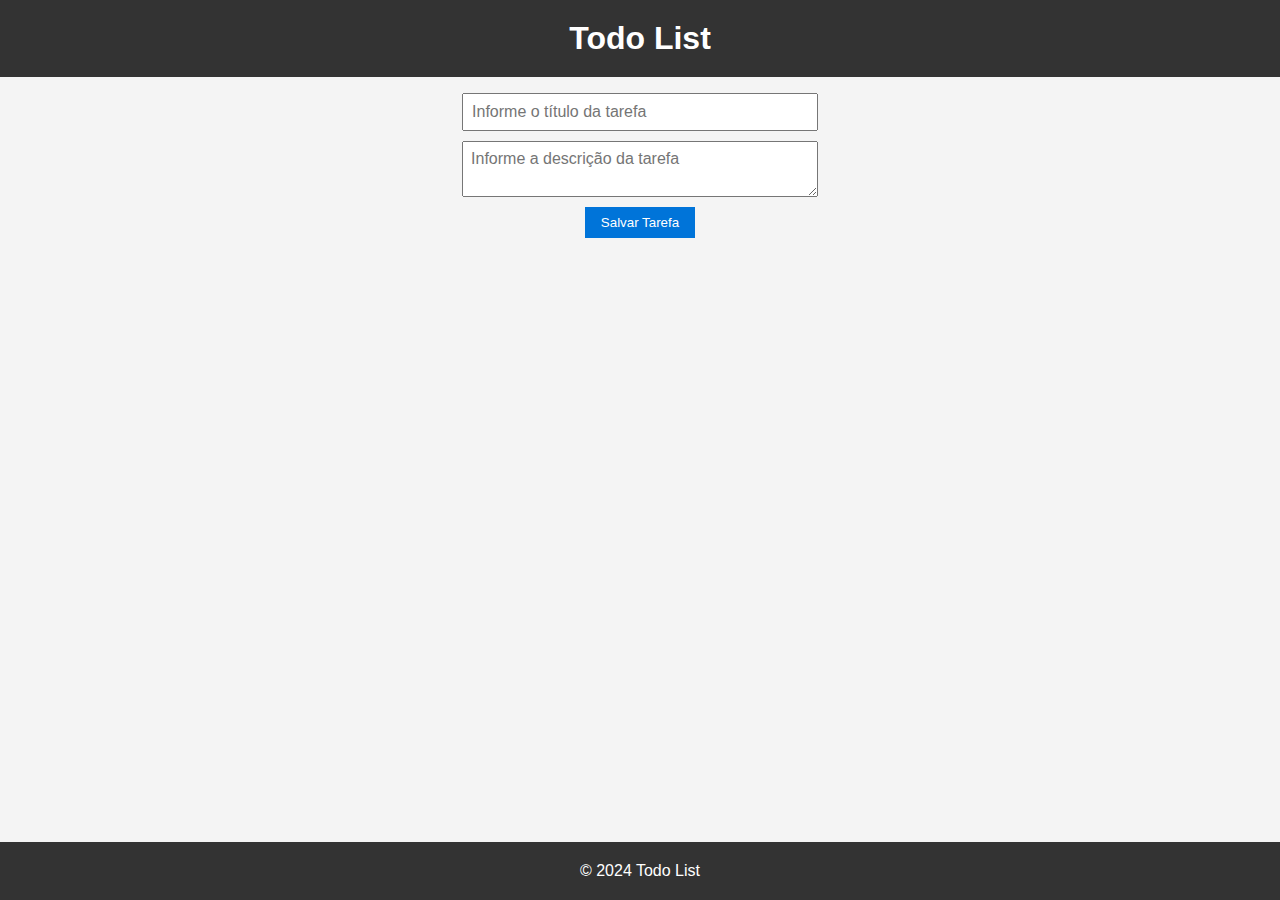
<file: todo/index.html>
<!DOCTYPE html>
<html lang="pt-br">

<head>
  <meta charset="UTF-8" />
  <meta name="viewport" content="width=device-width, initial-scale=1.0" />
  <title>Todo List</title>
  <link rel="stylesheet" href="./styles.css" />
</head>

<body>
  <div class="container">
    <header>
      <h1>Todo List</h1>
    </header>
    <main>
      <dialog>
        <form id="editTaskForm" onsubmit="editTask(event)">
          <input type="text" name="editTitle" id="editTitle" required placeholder="Informe o título da tarefa" />
          <textarea id="editDescription" name="editDescription" required
            placeholder="Informe a descrição da tarefa"></textarea>
          <div>
            <button type="submit">Editar Tarefa</button>
            <button type="button" onclick="closeDialog()">Cancelar</button>
          </div>
        </form>
      </dialog>
      <form id="taskForm" onsubmit="addTask(event)">
        <input type="text" name="title" id="taskTitle" required placeholder="Informe o título da tarefa" />
        <textarea id="taskDescription" name="description" required
          placeholder="Informe a descrição da tarefa"></textarea>
        <button type="submit">Salvar Tarefa</button>
      </form>
      <ul id="taskList"></ul>
    </main>
    <footer>&copy; 2024 Todo List</footer>
  </div>
  <script src="./index.js"></script>
</body>

</html>
</file>
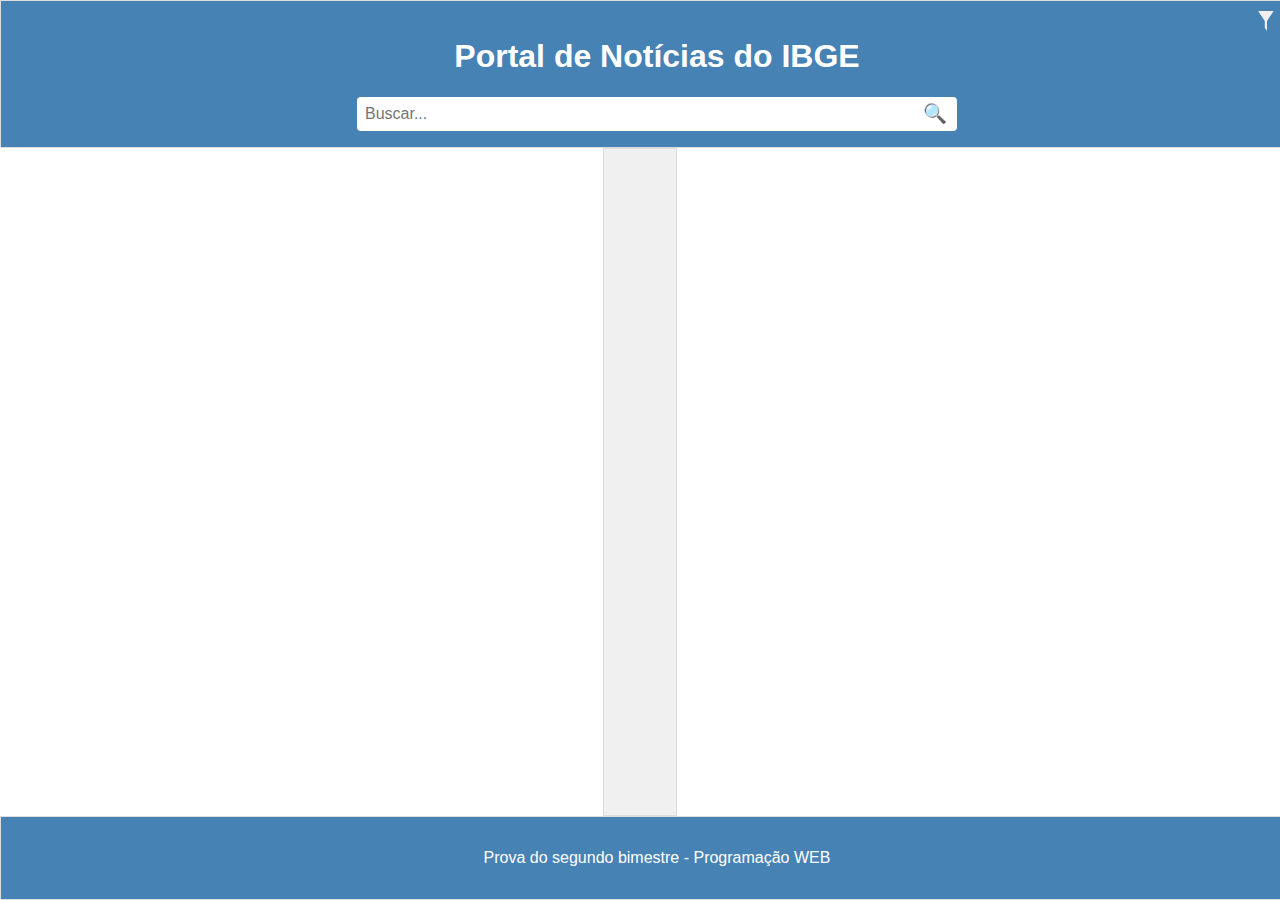
<file: Prova 2Bimestre/main.html>
<!DOCTYPE html>
<html lang="pt-br">
<head>
    <meta charset="UTF-8">
    <meta name="viewport" content="width=device-width, initial-scale=1.0">
    <title>Portal de Notícias</title>
    <link rel="stylesheet" href="styles.css">
</head>
<body>
    <header>
        <h1>Portal de Notícias do IBGE</h1>
        <form class="search-form" action="#" method="GET">
            <div class="search-container">
                <input type="text" placeholder="Buscar..." name="search" id="search-input">
                <button type="submit">🔍</button>
            </div>
        </form>
        <div class="filter-icon-container" onclick="toggleModal()">
            <svg width="20" height="20" fill="#f0f0f0" viewBox="0 0 80 90" focusable="false"
                xmlns="http://www.w3.org/2000/svg">
                <path d="m 0,0 30,45 0,30 10,15 0,-45 30,-45 Z"></path>
            </svg>
            <span id="filter-count" class="filter-count">0</span>
        </div>
    </header>
    
    <main id="news-container">
        <ul id="news-list"></ul>
        <ul id="pagination" class="pagination"></ul>
    </main>
    
    <footer>
        <p>Prova do segundo bimestre - Programação WEB</p>
    </footer>

    <dialog id="filter-modal">
        <form id="filter-form">
            <div class="modal-header">
                <h2>Filtros</h2>
                <button type="button" class="close-button" onclick="toggleModal()">X</button>
            </div>
            <div class="modal-content">
                <div class="form-group">
                    <label for="filter-type">Tipo:</label>
                    <select id="filter-type" name="type">
                        <option value="">Selecione</option>
                        <option value="noticia">Notícia</option>
                        <option value="release">Release</option>
                    </select>
                </div>
                <div class="form-group">
                    <label for="filter-quantity">Quantidade:</label>
                    <select id="filter-quantity" name="quantity">
                        <option value="5">5</option>
                        <option value="10" selected>10</option>
                        <option value="15">15</option>
                        <option value="20">20</option>
                        <option value="25">25</option>
                        <option value="30">30</option>
                    </select>
                </div>
                <div class="form-group">
                    <label for="filter-from">De:</label>
                    <input type="date" id="filter-from" name="from">
                </div>
                <div class="form-group">
                    <label for="filter-to">Até:</label>
                    <input type="date" id="filter-to" name="to">
                </div>
            </div>
            <div class="modal-footer">
                <button type="button" onclick="applyFilters()">Aplicar</button>
            </div>
        </form>
    </dialog>
    

    <script src="scripts.js"></script>
</body>
</html>
</file>
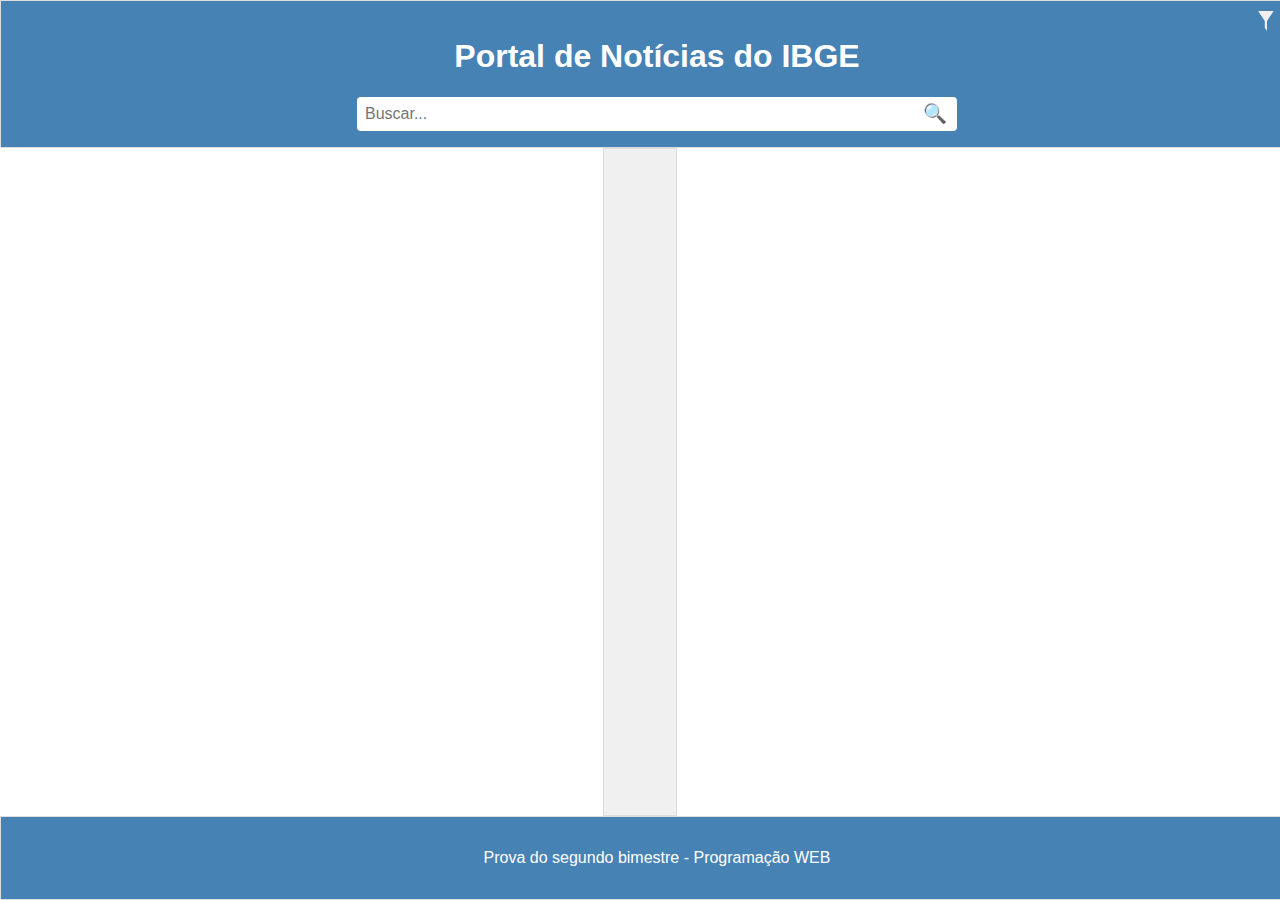
<file: src/main.html>
<!DOCTYPE html>
<html lang="pt-br">
<head>
    <meta charset="UTF-8">
    <meta name="viewport" content="width=device-width, initial-scale=1.0">
    <title>Portal de Notícias</title>
    <link rel="stylesheet" href="styles.css">
</head>
<body>
    <header>
        <h1>Portal de Notícias do IBGE</h1>
        <form class="search-form" action="#" method="GET">
            <div class="search-container">
                <input type="text" placeholder="Buscar..." name="search" id="search-input">
                <button type="submit">🔍</button>
            </div>
        </form>
        <div class="filter-icon-container" onclick="toggleModal()">
            <svg width="20" height="20" fill="#f0f0f0" viewBox="0 0 80 90" focusable="false"
                xmlns="http://www.w3.org/2000/svg">
                <path d="m 0,0 30,45 0,30 10,15 0,-45 30,-45 Z"></path>
            </svg>
            <span id="filter-count" class="filter-count">0</span>
        </div>
    </header>
    
    <main id="news-container">
        <ul id="news-list"></ul>
        <ul id="pagination" class="pagination"></ul>
    </main>
    
    <footer>
        <p>Prova do segundo bimestre - Programação WEB</p>
    </footer>

    <dialog id="filter-modal">
        <form id="filter-form">
            <div class="modal-header">
                <h2>Filtros</h2>
                <button type="button" class="close-button" onclick="toggleModal()">X</button>
            </div>
            <div class="modal-content">
                <div class="form-group">
                    <label for="filter-type">Tipo:</label>
                    <select id="filter-type" name="type">
                        <option value="">Selecione</option>
                        <option value="noticia">Notícia</option>
                        <option value="release">Release</option>
                    </select>
                </div>
                <div class="form-group">
                    <label for="filter-quantity">Quantidade:</label>
                    <select id="filter-quantity" name="quantity">
                        <option value="5">5</option>
                        <option value="10" selected>10</option>
                        <option value="15">15</option>
                        <option value="20">20</option>
                        <option value="25">25</option>
                        <option value="30">30</option>
                    </select>
                </div>
                <div class="form-group">
                    <label for="filter-from">De:</label>
                    <input type="date" id="filter-from" name="from">
                </div>
                <div class="form-group">
                    <label for="filter-to">Até:</label>
                    <input type="date" id="filter-to" name="to">
                </div>
            </div>
            <div class="modal-footer">
                <button type="button" onclick="applyFilters()">Aplicar</button>
            </div>
        </form>
    </dialog>

    <script src="scripts.js"></script>
</body>
</html>
</file>
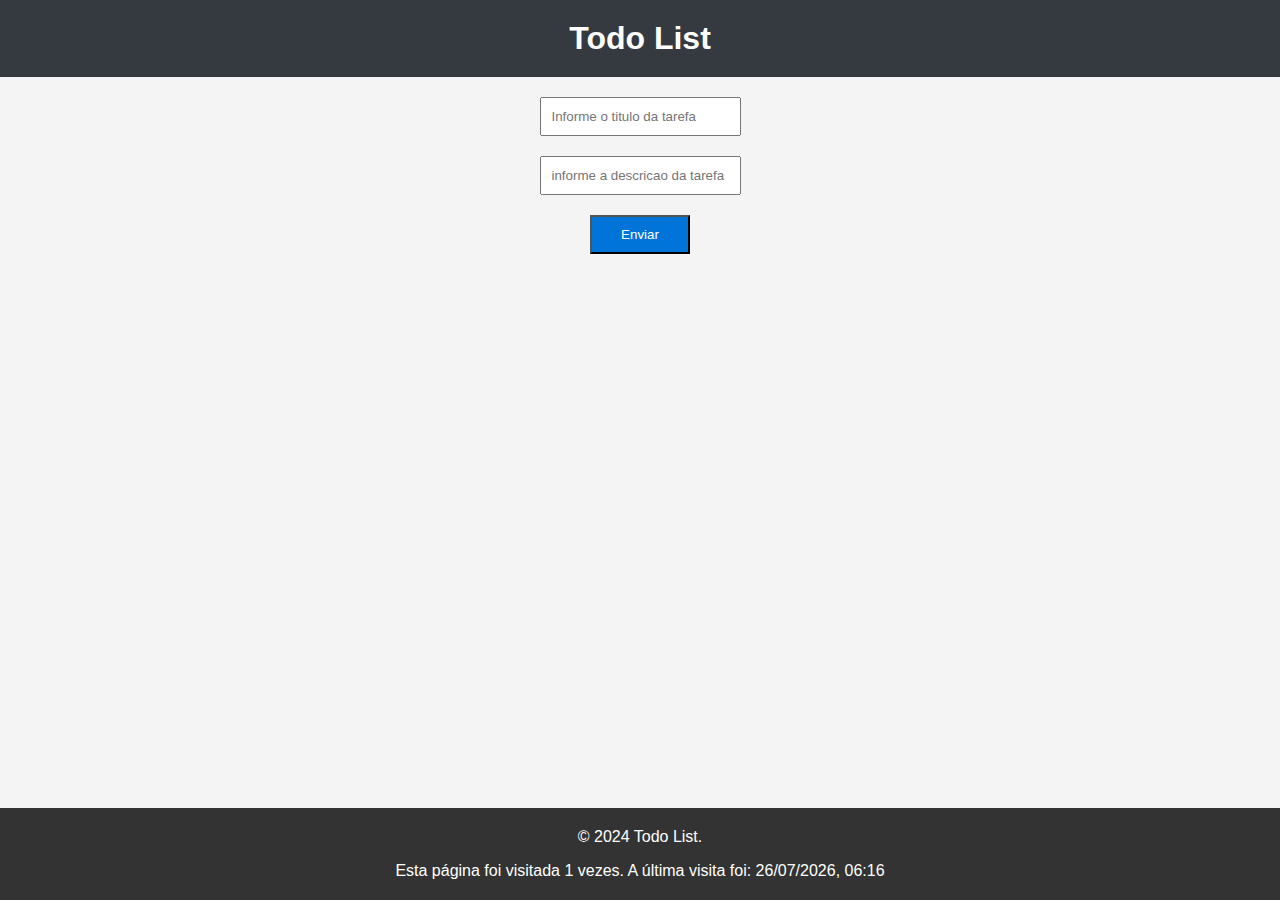
<file: To list/Tolist.html>
<!DOCTYPE html>
<html lang="en">

<head>
    <meta charset="UTF-8">
    <meta name="viewport" content="width=device-width, initial-scale=1.0">
    <title>Document</title>
    <link rel="stylesheet" href="Tolist.css">
</head>

<body>
    <header id="headerTodolist">
        <h1>Todo List</h1>
    </header>

    <main>
        <form name="meu-form" onsubmit="enviar(event)">
            <div class="form-field">
                <input type="text" name="tarefa" placeholder="Informe o titulo da tarefa" />
            </div>
            <div class="form-descricao">
                <input type="text" name="descricao" placeholder="informe a descricao da tarefa" />
            </div>
            <button type="submit">Enviar</button>
        </form>
    </main>

    <div id="lista-tarefas">

    </div>

    <footer aria-label="Rodapé">
        <p aria-label="Copyright">
            &copy; 2024 Todo List.
        </p>
    </footer>
    <script src="Tolist.js"></script>

</body>

</html>
</file>
<file: Prova 2Bimestre/styles.css>
body {
    margin: 0;
    font-family: Arial, sans-serif;
    display: grid;
    grid-template-rows: auto 1fr auto;
    height: 100vh;
    overflow-x: hidden; /* Remove horizontal scrolling */
}

header, footer {
    background-color: #4682b4;
    color: white;
    padding: 1em;
    text-align: center;
    position: relative;
    width: 100%;
}

main {
    background-color: #f0f0f0;
    padding: 1em;
    max-width: 100ch;
    margin: 0 auto;
    box-sizing: border-box;
}

header, main, footer {
    border: 1px solid #ddd;
}

.search-form {
    display: flex;
    justify-content: center;
    margin-top: 1em;
    padding: 0 1em;
}

.search-container {
    display: flex;
    justify-content: center; /* Center horizontally */
    align-items: center; /* Center vertically */
    max-width: 600px; /* Define max width */
    width: 100%; 
    position: relative; 
}

.search-container input[type="text"] {
    width: 100%; 
    padding: 0.5em;
    font-size: 1em;
    border: none;
    border-radius: 4px;
    box-sizing: border-box;
}

.search-container button {
    position: absolute; 
    right: 10px; 
    background: none;
    border: none;
    font-size: 1.2em;
    cursor: pointer;
    color: #4682b4;
    display: flex;
    align-items: center;
    justify-content: center;
    padding: 0;
}

.search-container input[type="text"]:focus, .search-container button:focus {
    outline: none;
}

.filter-icon-container {
    position: absolute;
    right: 10px;
    top: 10px;
    cursor: pointer;
    display: flex;
    align-items: center;
}

.filter-count {
    background-color: red;
    border-radius: 50%;
    padding: 0.2em 0.5em;
    margin-left: 0.5em;
    font-size: 0.8em;
    color: white;
}

dialog {
    border: 1px solid #ddd;
    border-radius: 5px;
    padding: 1em;
    width: 90%; 
    max-width: 300px; 
    box-sizing: border-box; 
}

dialog::backdrop {
    background: rgba(0, 0, 0, 0.5);
}

.modal-header {
    display: flex;
    justify-content: space-between;
    align-items: center;
}

.close-button {
    background: none;
    border: none;
    font-size: 1.2em;
    cursor: pointer;
    color: #4682b4;
}

.modal-content {
    display: grid;
    grid-template-columns: 1fr 1fr;
    gap: 1em;
}

.modal-content .form-group {
    display: flex;
    flex-direction: column;
}

.modal-footer {
    display: flex;
    justify-content: flex-end;
    margin-top: 1em;
}

.modal-footer button {
    background-color: #4682b4; /* Cor de fundo azul */
    color: white; /* Cor do texto branca */
    border: none; /* Remover borda */
    cursor: pointer; /* Cursor de ponteiro ao passar o mouse */
    border-radius: 3px; /* Bordas arredondadas */
    font-size: 1em; /* Tamanho da fonte */
    padding: 0.5em 2em; /* Aumentar padding horizontal e vertical */
    width: 100%; /* Fazer o botão ocupar 100% da largura do container */
}

.modal-footer button:hover {
    background-color: #315f86; /* Cor de fundo ao passar o mouse */
}

.news-item {
    display: flex;
    flex-direction: column; 
    align-items: flex-start;
    margin-bottom: 40px;
}

.news-item img {
    width: 100%; 
    height: auto; 
    margin-bottom: 10px; 
}

.news-item-content p {
    font-family: Arial, Helvetica, sans-serif;
    font-size: 12px;
    font-weight: normal;
    color: #333;
}

.news-item h2,
.news-item p {
    margin: 0;
}

.news-item button {
    background-color: #96a1aa;
    color: white;
    border: none;
    cursor: pointer;
    border-radius: 3px;
    font-size: 1em; 
    padding: 0.2em 1em; 
    width: 100%; 
}

.news-item button:hover {
    background-color: #315f86;
}


@media (min-width: 600px) {
    .news-item {
        flex-direction: row; 
    }

    .news-item img {
        width: 300px; 
        margin-right: 10px; 
        margin-bottom: 0; 
    }

    .news-item-content {
        flex: 1; 
    }
}

.pagination {
    display: flex;
    justify-content: center;
    list-style: none; 
    padding: 0; 
    margin-top: 1em;
}

.pagination li {
    margin: 0 5px;
}

.pagination button {
    background-color: #f0f0f0;
    border: 1px solid #ddd;
    padding: 0.5em 1em;
    cursor: pointer;
}

.pagination .active button {
    background-color: #4682b4;
    color: white;
}

.pagination button:hover:not(.active) {
    background-color: #ddd;
}

@media (min-width: 760px) {
    dialog {
        width: 90%;
        max-width: 800px;
    }

    .modal-content {
        display: grid;
        grid-template-columns: 1fr 1fr;
        gap: 1em;
    }

    .modal-content .form-group {
        grid-column: span 1; 
    }
}
</file>
<file: src/styles.css>
body {
    margin: 0;
    font-family: Arial, sans-serif;
    display: grid;
    grid-template-rows: auto 1fr auto;
    height: 100vh;
    overflow-x: hidden; /* Remove horizontal scrolling */
}

header, footer {
    background-color: #4682b4;
    color: white;
    padding: 1em;
    text-align: center;
    position: relative;
    width: 100%;
}

main {
    background-color: #f0f0f0;
    padding: 1em;
    max-width: 100ch;
    margin: 0 auto;
    box-sizing: border-box;
}

header, main, footer {
    border: 1px solid #ddd;
}

.search-form {
    display: flex;
    justify-content: center;
    margin-top: 1em;
    padding: 0 1em;
}

.search-container {
    display: flex;
    justify-content: center; /* Center horizontally */
    align-items: center; /* Center vertically */
    max-width: 600px; /* Define max width */
    width: 100%; /* Make container occupy full width */
    position: relative; /* Allow absolute positioning of the button */
}

.search-container input[type="text"] {
    width: 100%; /* Make input occupy full width */
    padding: 0.5em;
    font-size: 1em;
    border: none;
    border-radius: 4px;
    box-sizing: border-box;
}

.search-container button {
    position: absolute; /* Position button inside container */
    right: 10px; /* Offset button from right edge */
    background: none;
    border: none;
    font-size: 1.2em;
    cursor: pointer;
    color: #4682b4;
    display: flex;
    align-items: center;
    justify-content: center;
    padding: 0;
}

.search-container input[type="text"]:focus, .search-container button:focus {
    outline: none;
}

.filter-icon-container {
    position: absolute;
    right: 10px;
    top: 10px;
    cursor: pointer;
    display: flex;
    align-items: center;
}

.filter-count {
    background-color: red;
    border-radius: 50%;
    padding: 0.2em 0.5em;
    margin-left: 0.5em;
    font-size: 0.8em;
    color: white;
}

dialog {
    border: 1px solid #ddd;
    border-radius: 5px;
    padding: 1em;
    width: 90%; /* Adjusted to occupy 90% width of the screen */
    max-width: 300px; /* Max width */
    box-sizing: border-box; /* Include padding and border in width and height */
}

dialog::backdrop {
    background: rgba(0, 0, 0, 0.5);
}

.modal-header {
    display: flex;
    justify-content: space-between;
    align-items: center;
}

.close-button {
    background: none;
    border: none;
    font-size: 1.2em;
    cursor: pointer;
    color: #4682b4;
}

.modal-content {
    display: grid;
    grid-template-columns: 1fr 1fr;
    gap: 1em;
}

.modal-content .form-group {
    display: flex;
    flex-direction: column;
}

.modal-footer {
    display: flex;
    justify-content: flex-end;
    margin-top: 1em;
}

.modal-footer button {
    background-color: #4682b4; /* Cor de fundo azul */
    color: white; /* Cor do texto branca */
    border: none; /* Remover borda */
    cursor: pointer; /* Cursor de ponteiro ao passar o mouse */
    border-radius: 3px; /* Bordas arredondadas */
    font-size: 1em; /* Tamanho da fonte */
    padding: 0.5em 2em; /* Aumentar padding horizontal e vertical */
    width: 100%; /* Fazer o botão ocupar 100% da largura do container */
}

.modal-footer button:hover {
    background-color: #315f86; /* Cor de fundo ao passar o mouse */
}

.news-item {
    display: flex;
    flex-direction: column; /* Change to column */
    align-items: flex-start;
    margin-bottom: 40px;
}

.news-item img {
    width: 100%; /* Adjust to 100% of container width */
    height: auto; /* Adjust image height automatically */
    margin-bottom: 10px; /* Added spacing between image and text */
}

.news-item-content p {
    font-family: Arial, Helvetica, sans-serif;
    font-size: 12px;
    font-weight: normal;
    color: #333; /* Text color */
}

.news-item h2,
.news-item p {
    margin: 0;
}

.news-item button {
    background-color: #96a1aa;
    color: white;
    border: none;
    cursor: pointer;
    border-radius: 3px;
    font-size: 1em; /* Font size adjustment */
    padding: 0.2em 1em; /* Added padding */
    width: 100%; /* Make button occupy full width */
}

.news-item button:hover {
    background-color: #315f86;
}

/* Media Queries for responsiveness */
@media (min-width: 600px) {
    .news-item {
        flex-direction: row; /* Align in row for larger screens */
    }

    .news-item img {
        width: 300px; /* Fixed image size */
        margin-right: 10px; /* Spacing between image and text */
        margin-bottom: 0; /* Remove bottom margin when in row */
    }

    .news-item-content {
        flex: 1; /* Make content occupy remaining space */
    }
}

.pagination {
    display: flex;
    justify-content: center;
    list-style: none; /* Remove bullet points */
    padding: 0; /* Remove default <ul> padding */
    margin-top: 1em;
}

.pagination li {
    margin: 0 5px;
}

.pagination button {
    background-color: #f0f0f0;
    border: 1px solid #ddd;
    padding: 0.5em 1em;
    cursor: pointer;
}

.pagination .active button {
    background-color: #4682b4;
    color: white;
}

.pagination button:hover:not(.active) {
    background-color: #ddd;
}

@media (min-width: 760px) {
    dialog {
        width: 90%;
        max-width: 800px;
    }

    .modal-content {
        display: grid;
        grid-template-columns: 1fr 1fr;
        gap: 1em;
    }

    .modal-content .form-group {
        grid-column: span 1; /* Ensure each form-group spans one column */
    }
}
</file>
<file: todo/styles.css>
/* Reset de estilos para garantir consistência em diferentes navegadores */
body,
h1,
h2,
p,
ul,
ol,
li,
figure,
table,
th,
td {
  margin: 0;
  padding: 0;
}

* {
  box-sizing: border-box;
}

body {
  font-family: 'Arial', sans-serif;
  color: #333;
  background-color: #f4f4f4;
  height: 100vh;
  display: flex;
  flex-direction: column;
}

.container {
  display: grid;
  grid-template-rows: auto 1fr auto;
  min-height: 100vh;
}

header,
footer {
  background-color: #333;
  color: #fff;
  padding: 20px;
  text-align: center;
}

main {
  padding: 1rem;
}

main form {
  display: flex;
  flex-direction: column;
  gap: 10px;
  align-items: center;
  width: 40ch;
  margin: 0 auto;
}

input,
textarea {
  width: 100%;
  padding: 0.5rem;
  font-size: 16px;
}

input,
textarea::placeholder {
  font-family: 'Arial', sans-serif;
}

button {
  background-color: #0074d9;
  color: #fff;
  border: none;
  padding: 0.5rem 1rem;
  cursor: pointer;
}

ul {
  list-style: none;
  padding: 0;
  max-width: 80ch;
  margin: 0 auto;
}

li {
  margin: 0.5rem 0;
  padding: 20px;
  border: solid 1px #ccc;
  display: flex;
  flex-direction: column;
  width: 100%;
}

.task-content {
  display: flex;
  justify-content: space-between;
  align-items: center;
}

.task-actions {
  display: flex;
  gap: 5px;
  /* Ajuste esta propriedade para alterar a distância */
}

li p {
  white-space: pre-wrap;
  margin-top: 10px;
}

li button {
  background-color: #676767;
  border: none;
  padding: 0.5rem 1rem;
  cursor: pointer;
  border-radius: 5px;
  width: 28px;
  height: 28px;
  display: flex;
  align-items: center;
  justify-content: center;
}

dialog {
  border-radius: 5px;
}
</file>
<file: To list/Tolist.css>
/* Reset de estilos para garantir consistência em diferentes navegadores */
body,
h1,
h2,
p,
ul,
ol,
li,
figure,
table,
th,
td {
    margin: 0;
    padding: 0;
}

body {
    font-family: 'Arial', sans-serif;
    color: #333;
    background-color: #f4f4f4;
    height: 100vh;
    display: flex;
    flex-direction: column;
}

* {
    box-sizing: border-box;
}

h1 {
    background-color: #343a40;
    color: #fff;
    padding: 20px;
    bottom: 0;
    display: flex;
    flex-direction: column;
    align-items: center;
    gap: 16px;
    margin-top: auto;
}

header {
    background-color: #f4f4f4;
}

footer {
    background-color: #333;
    color: #fff;
    padding: 20px;
    bottom: 0;
    display: flex;
    flex-direction: column;
    align-items: center;
    gap: 16px;
    margin-top: auto;
}

footer p {
    margin-bottom: 0;
}

.form-field,
.form-descricao {
    text-align: center;
    font-size: 16px;
    margin-top: 20px;
}

input {
    padding: 10px;
}

button {
    text-align: center;
    margin-top: 20px;
    color: white;
    padding: 10px;
    margin-left: auto;
    margin-right: auto;
    display: block;
    color: white;
    background-color: #0074d9;
    width: 100px;
}

#lista-tarefas {
    display: flex;
    flex-direction: column;
    align-items: center;
    justify-content: center;
    height: 100vh;
    margin-top: 30px;

}

.tarefa {
    border: 1px solid #000000;
    margin-bottom: 10px;
    padding: 10px;
    width: 400px;

}

.titulo {
    font-weight: bold;
    margin-bottom: 5px;
    width: 100%;
    overflow: hidden;
    white-space: nowrap;
    text-overflow: ellipsis;

}

.descricao {
    color: #000000;
    width: 100%;
    overflow: hidden;
    white-space: nowrap;
    text-overflow: ellipsis;
}
</file>
